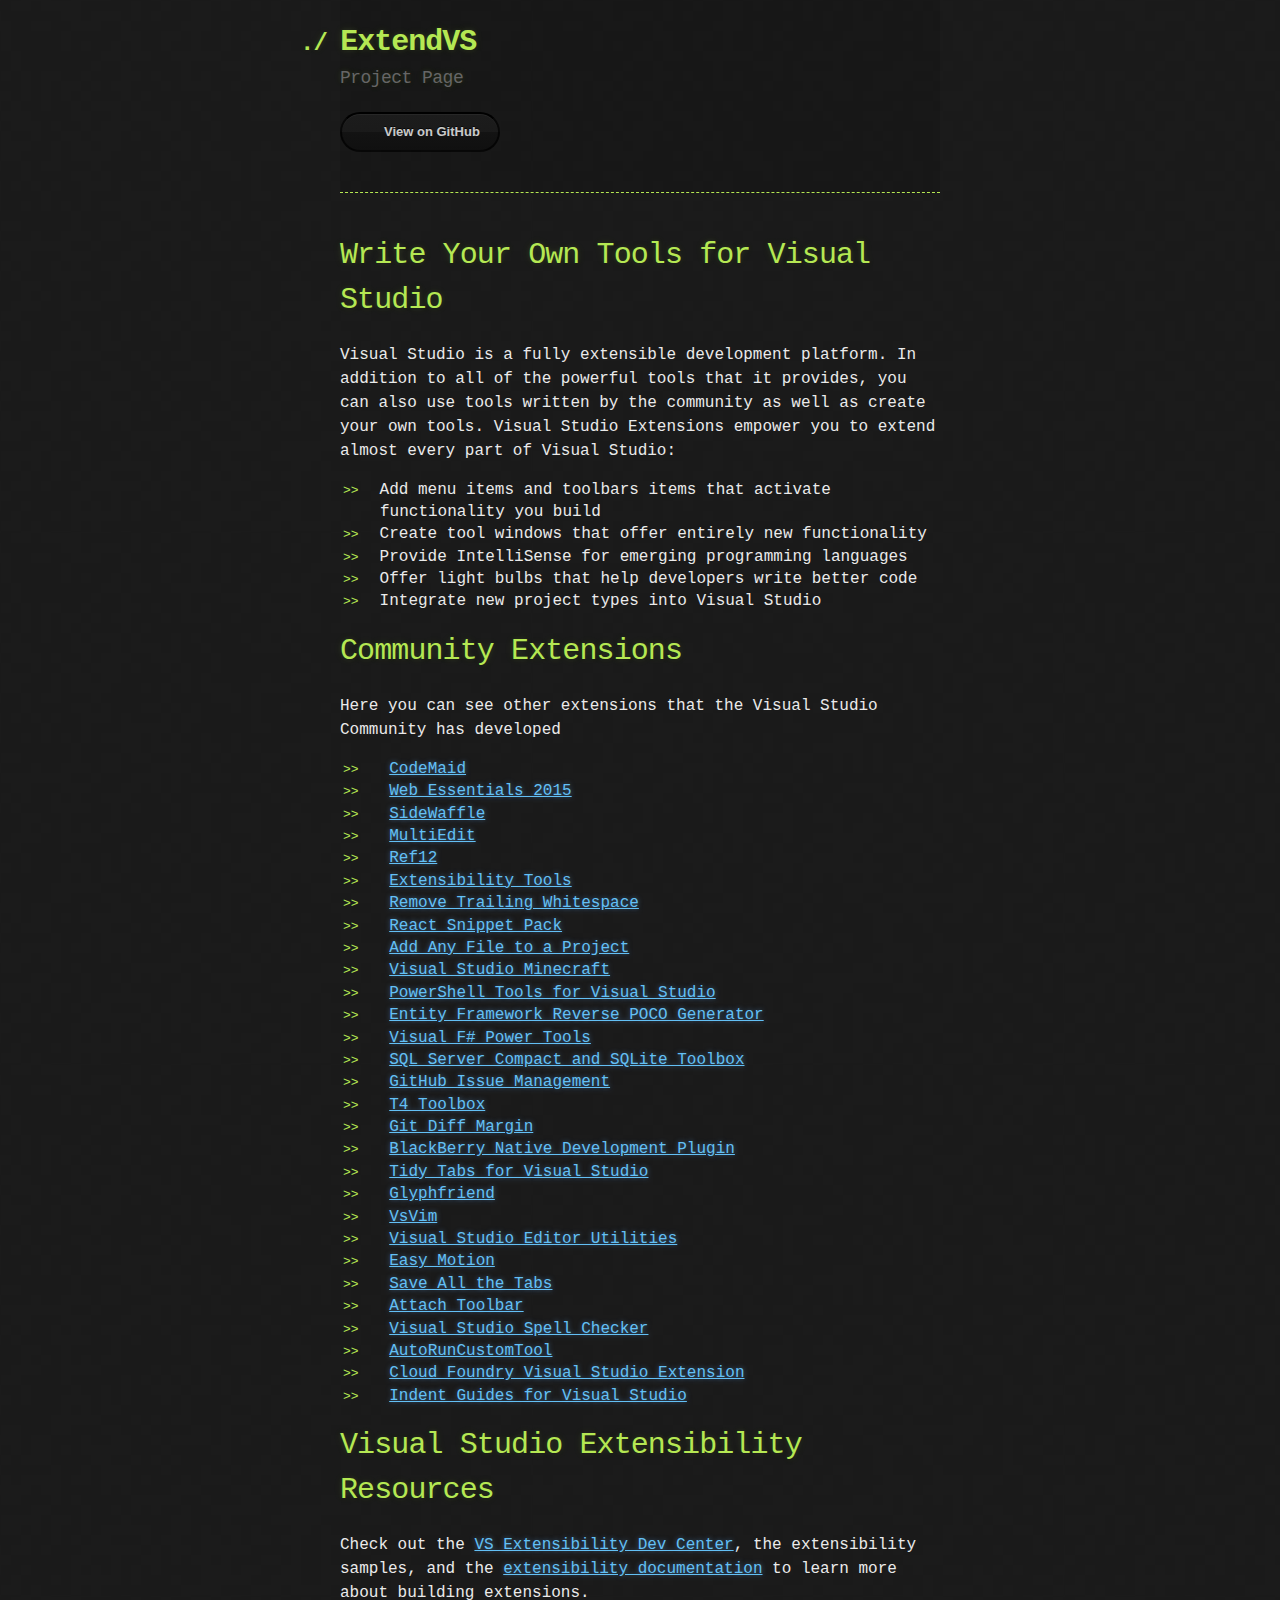
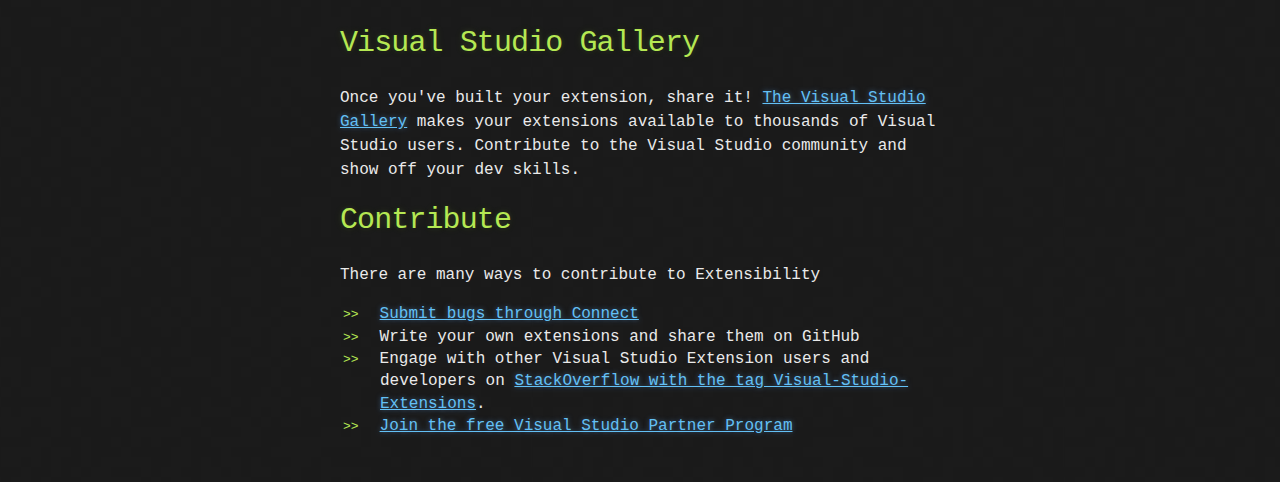
<file: index_old.html>
﻿<!DOCTYPE html>
<html>
  <head>
    <meta charset='utf-8'>
    <meta http-equiv="X-UA-Compatible" content="chrome=1">

    <link rel="stylesheet" type="text/css" href="stylesheets/stylesheet.css" media="screen">
    <link rel="stylesheet" type="text/css" href="stylesheets/pygment_trac.css" media="screen">    

    <title>ExtendVS by Microsoft</title>
  </head>

<body>
    <div class="topband"></div>
    <div class="container">
        <header>

            <h1>ExtendVS</h1>
            <h2>Project Page</h2>

            <section id="downloads">
                <a href="https://github.com/Microsoft/extendvs" class="btn"><span class="icon"></span>View on GitHub</a>
            </section>
            <div id="hangcloud"></div>
    </header>

    <section id="main_content">
        <div id="lpanel">
            <h1>
                <a id="write-your-own-tools-for-visual-studio" class="anchor" href="#write-your-own-tools-for-visual-studio" aria-hidden="true"><span class="octicon octicon-link"></span></a>Write Your Own Tools for Visual Studio
            </h1>

            <p>Visual Studio is a fully extensible development platform. In addition to all of the powerful tools that it provides, you can also use tools written by the community as well as create your own tools. Visual Studio Extensions empower you to extend almost every part of Visual Studio:</p>

            <ul>
                <li>Add menu items and toolbars items that activate functionality you build</li>
                <li>Create tool windows that offer entirely new functionality</li>
                <li>Provide IntelliSense for emerging programming languages</li>
                <li>Offer light bulbs that help developers write better code</li>
                <li>Integrate new project types into Visual Studio</li>
            </ul>

			<h1>
                <a id="check-out-extensions-from-the-community" class="anchor" href="#check-out-extensions-from-the-community" aria-hidden="true"><span class="octicon octicon-link"></span></a>Community Extensions
            </h1>

            <p>Here you can see other extensions that the Visual Studio Community has developed</p>

            <ul id="CommunityExtensionList">
                <li>
                    <a href="https://github.com/codecadwallader/codemaid">CodeMaid</a>
                </li>
                <li>
                    <a href="https://github.com/madskristensen/WebEssentials2015">Web Essentials 2015</a>
                </li>
                <li>
                    <a href="https://github.com/ligershark/side-waffle">SideWaffle</a>
                </li>
                <li>
                    <a href="https://github.com/AlaShiban/MultiEdit">MultiEdit</a>
                </li>
                <li>
                    <a href="https://github.com/SLaks/Ref12">Ref12</a>
                </li>
                <li>
                    <a href="https://github.com/madskristensen/ExtensibilityTools">Extensibility Tools</a>
                </li>
                <li>
                    <a href="https://github.com/madskristensen/TrailingWhitespace">Remove Trailing Whitespace</a>
                </li>
                <li>
                    <a href="https://github.com/madskristensen/ReactSnippetPack">React Snippet Pack</a>
                </li>
                <li>
                    <a href="https://github.com/madskristensen/AddAnyFile">Add Any File to a Project</a>
                </li>
                <li>
                    <a href="https://github.com/microsoft/vsminecraft">Visual Studio Minecraft</a>
                </li>
                <li>
                    <a href="https://github.com/adamdriscoll/poshtools">PowerShell Tools for Visual Studio</a>
                </li>
                <li>
                    <a href="https://efreversepoco.codeplex.com/">Entity Framework Reverse POCO Generator</a>
                </li>
                <li>
                    <a href="https://github.com/fsprojects/VisualFSharpPowerTools">Visual F# Power Tools</a>
                </li>
                <li>
                    <a href="https://sqlcetoolbox.codeplex.com/">SQL Server Compact and SQLite Toolbox</a>
                </li>
                <li>
                    <a href="https://github.com/rprouse/GitHubExtension">GitHub Issue Management</a>
                </li>
                <li>
                    <a href="https://github.com/olegsych/t4toolbox">T4 Toolbox</a>
                </li>
                <li>
                    <a href="https://github.com/laurentkempe/GitDiffMargin">Git Diff Margin</a>
                </li>
                <li>
                    <a href="https://github.com/phofman/vs-plugin">BlackBerry Native Development Plugin</a>
                </li>
                <li>
                    <a href="https://github.com/davemckeown/tidytabs-visualstudio">Tidy Tabs for Visual Studio</a>
                </li>
                <li>
                    <a href="https://github.com/Rionmonster/Glyphfriend">Glyphfriend</a>
                </li>
                <li>
                    <a href="https://github.com/jaredpar/VsVim">VsVim</a>
                </li>
                <li>
                    <a href="https://github.com/jaredpar/EditorUtils">Visual Studio Editor Utilities</a>
                </li>
                <li>
                    <a href="https://github.com/jaredpar/EasyMotion">Easy Motion</a>
                </li>
                <li>
                    <a href="https://github.com/eamodio/SaveAllTheTabs">Save All the Tabs</a>
                </li>
                <li>
                    <a href="https://github.com/fareloz/AttachToolbar">Attach Toolbar</a>
                </li>
                <li>
                    <a href="https://github.com/ewsoftware/vsspellchecker">Visual Studio Spell Checker</a>
                </li>
                <li>
                    <a href="https://github.com/thomaslevesque/AutoRunCustomTool">AutoRunCustomTool</a>
                </li>
                <li>
                    <a href="https://github.com/cloudfoundry-incubator/cf-vs-extension">Cloud Foundry Visual Studio Extension</a>
				</li>
				<li>
                    <a href="http://indentguide.codeplex.com/">Indent Guides for Visual Studio</a>
                </li>
            </ul>
			
            
        </div>
        <div id="rpanel">

            <h1>
                <a id="visual-studio-extensibility-resources" class="anchor" href="#visual-studio-extensibility-resources" aria-hidden="true"><span class="octicon octicon-link"></span></a>Visual Studio Extensibility Resources
            </h1>

            <p>Check out the <a href="http://aka.ms/extendvs">VS Extensibility Dev Center</a>, the extensibility samples, and the <a href="https://msdn.microsoft.com/en-us/library/bb166030(v=vs.140).aspx">extensibility documentation</a> to learn more about building extensions.  </p>

            <h1>
                <a id="visual-studio-gallery" class="anchor" href="#visual-studio-gallery" aria-hidden="true"><span class="octicon octicon-link"></span></a>Visual Studio Gallery
            </h1>

            <p>Once you've built your extension, share it! <a href="https://visualstudiogallery.msdn.microsoft.com/">The Visual Studio Gallery</a> makes your extensions available to thousands of Visual Studio users. Contribute to the Visual Studio community and show off your dev skills.</p>

            <h1>
                <a id="contribute" class="anchor" href="#contribute" aria-hidden="true"><span class="octicon octicon-link"></span></a>Contribute
            </h1>

            <p>There are many ways to contribute to Extensibility</p>

            <ul>
                <li><a href="https://connect.microsoft.com/visualstudio">Submit bugs through Connect</a></li>
                <li>Write your own extensions and share them on GitHub</li>
                <li>Engage with other Visual Studio Extension users and developers on <a href="http://stackoverflow.com/questions/tagged/visual-studio-extensions">StackOverflow with the tag Visual-Studio-Extensions</a>. </li>
                <li><a href="http://www.vsipprogram.com">Join the free Visual Studio Partner Program</a></li>
            </ul>
        </div>
    </section>
    </div>
	<script type="text/javascript">
    var varAutoFirePV = 1;
    var varClickTracking = 1;
    var varCustomerTracking = 1;
    var Route = "51581";
    document.write("<script type='text/javascript' src='" + (window.location.protocol) + "//c.microsoft.com/ms.js'" + "'><\/script>");
</script>​
</body>
</html>
</file>
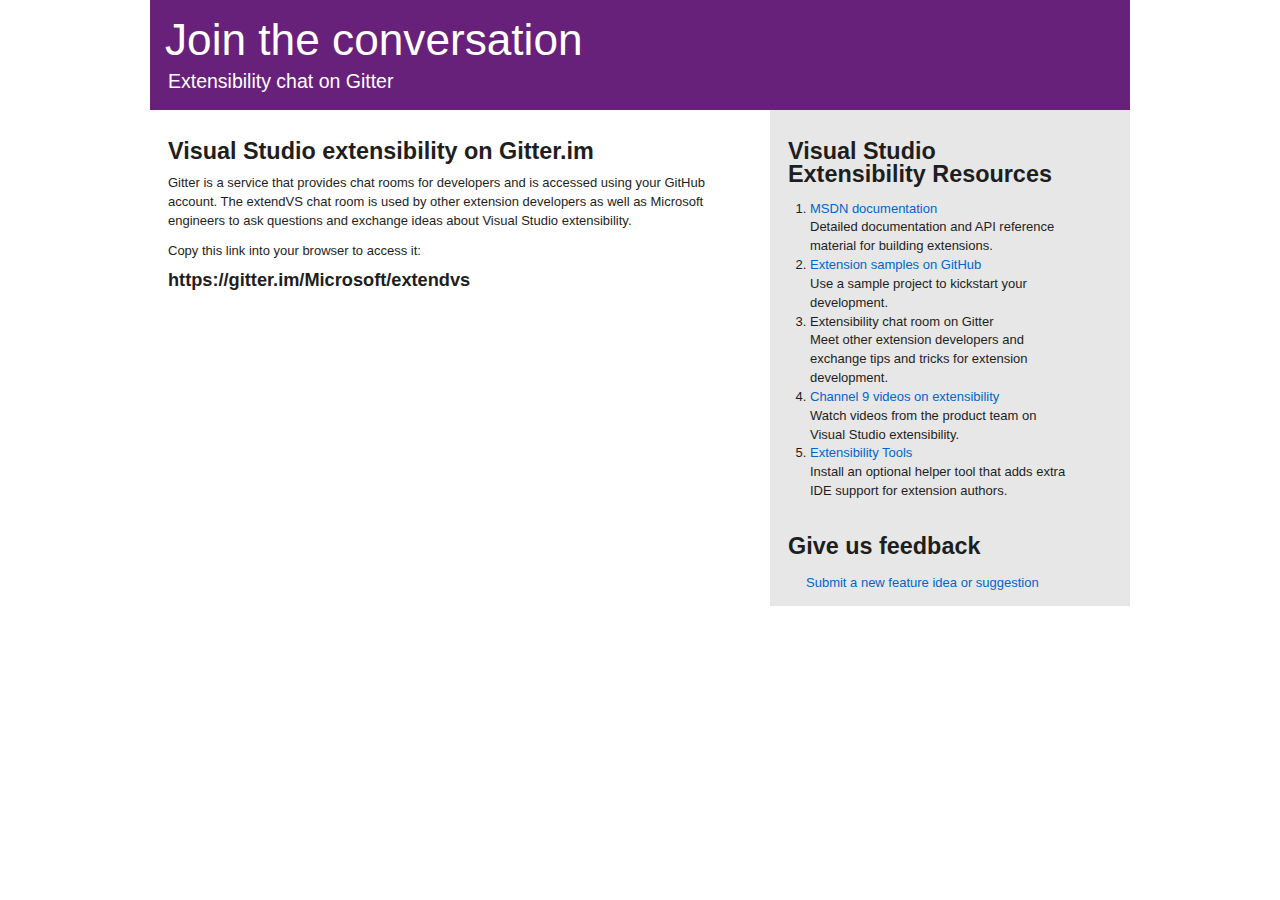
<file: misc/gitter_intro.html>
﻿<!DOCTYPE html>
<html>
  <head>
    <meta charset='utf-8'>

    <link rel="stylesheet" type="text/css" href="stylesheet.css" media="screen">

    <title>Extensibility chat on Gitter</title>
  </head>

<body>
    <div class="container">
        <div id="header">
            <h1>Join the conversation</h1>
            <h2>Extensibility chat on Gitter</h2>
        </div>

    <div id="main_content">
        <div id="lpanel">


            <h1>Visual Studio extensibility on Gitter.im</h1><p>
Gitter is a service that provides chat rooms for developers and is accessed using your GitHub account. The extendVS chat room is used by other extension developers as well as Microsoft engineers to ask questions and exchange ideas about Visual Studio extensibility.
</p>
<p>Copy this link into your browser to access it:
</p>
            <h2>https://gitter.im/Microsoft/extendvs</h2>
            
          

        </div>
         <div id="rpanel">
                <div>
                    <h1>Visual Studio Extensibility Resources</h1>

                    <ol>
                        <li><a target="_blank" href="http://aka.ms/o5gv1m">MSDN documentation</a><br />Detailed documentation and API reference material for building extensions.</li>
                        <li><a target="_blank" href="http://aka.ms/pauhge">Extension samples on GitHub</a><br />Use a sample project to kickstart your development.</li>
                        <li><span id="selected">Extensibility chat room on Gitter</span><br />Meet other extension developers and exchange tips and tricks for extension development.</li>
                        <li><a target="_blank" href="http://aka.ms/spn6s4">Channel 9 videos on extensibility</a><br />Watch videos from the product team on Visual Studio extensibility.</li>
                        <li><a target="_blank" href="http://aka.ms/ui0qn6">Extensibility Tools</a><br />Install an optional helper tool that adds extra IDE support for extension authors.</li>
                    </ol>
                    <h1>Give us feedback</h1>
                    <ul>
                        <li><a target="_blank" href="http://aka.ms/uonulm">Submit a new feature idea or suggestion</a></li>
                    </ul>
                </div>
            </div>
    </div>
    </div>
</body>
</html>
</file>
<file: stylesheets/stylesheet.css>
body {
  margin: 0;
  padding: 0;
  background: #151515 url("../images/bkg.png") 0 0;
  color: #eaeaea;
  font: 16px;
  line-height: 1.5;
  font-family: Monaco, "Bitstream Vera Sans Mono", "Lucida Console", Terminal, monospace;
}

/* General & 'Reset' Stuff */

.container {
  width: 90%;
  max-width: 600px;
  margin: 0 auto;
}

section {
  display: block;
  margin: 0 0 20px 0;
}

h1, h2, h3, h4, h5, h6 {
  margin: 0 0 20px;
}

li {
  line-height: 1.4 ;
}

/* Header, <header>
   header   - container
   h1       - project name
   h2       - project description
*/

header {
  background: rgba(0, 0, 0, 0.1);
  width: 100%;
  border-bottom: 1px dashed #b5e853;
  padding: 20px 0;
  margin: 0 0 40px 0;
}

header h1 {
  font-size: 30px;
  line-height: 1.5;
  margin: 0 0 0 -40px;
  font-weight: bold;
  font-family: Monaco, "Bitstream Vera Sans Mono", "Lucida Console", Terminal, monospace;
  color: #b5e853;
  text-shadow: 0 1px 1px rgba(0, 0, 0, 0.1),
               0 0 5px rgba(181, 232, 83, 0.1),
               0 0 10px rgba(181, 232, 83, 0.1);
  letter-spacing: -1px;
  -webkit-font-smoothing: antialiased;
}

header h1:before {
  content: "./ ";
  font-size: 24px;
}

header h2 {
  font-size: 18px;
  font-weight: 300;
  color: #666;
}

#downloads .btn {
  display: inline-block;
  text-align: center;
  margin: 0;
}

/* Main Content
*/

#main_content {
  width: 100%;
  -webkit-font-smoothing: antialiased;
}
section img {
  max-width: 100%
}

h1, h2, h3, h4, h5, h6 {
  font-weight: normal;
  font-family: Monaco, "Bitstream Vera Sans Mono", "Lucida Console", Terminal, monospace;
  color: #b5e853;
  letter-spacing: -0.03em;
  text-shadow: 0 1px 1px rgba(0, 0, 0, 0.1),
               0 0 5px rgba(181, 232, 83, 0.1),
               0 0 10px rgba(181, 232, 83, 0.1);
}

#main_content h1 {
  font-size: 30px;
}

#main_content h2 {
  font-size: 24px;
}

#main_content h3 {
  font-size: 18px;
}

#main_content h4 {
  font-size: 14px;
}

#main_content h5 {
  font-size: 12px;
  text-transform: uppercase;
  margin: 0 0 5px 0;
}

#main_content h6 {
  font-size: 12px;
  text-transform: uppercase;
  color: #999;
  margin: 0 0 5px 0;
}

dt {
  font-style: italic;
  font-weight: bold;
}

ul li {
  list-style: none;
}

ul li:before {
  content: ">>";
  font-family: Monaco, "Bitstream Vera Sans Mono", "Lucida Console", Terminal, monospace;
  font-size: 13px;
  color: #b5e853;
  margin-left: -37px;
  margin-right: 21px;
  line-height: 16px;
}

blockquote {
  color: #aaa;
  padding-left: 10px;
  border-left: 1px dotted #666;
}

pre {
  background: rgba(0, 0, 0, 0.9);
  border: 1px solid rgba(255, 255, 255, 0.15);
  padding: 10px;
  font-size: 14px;
  color: #b5e853;
  border-radius: 2px;
  -moz-border-radius: 2px;
  -webkit-border-radius: 2px;
  text-wrap: normal;
  overflow: auto;
  overflow-y: hidden;
}

table {
  width: 100%;
  margin: 0 0 20px 0;
}

th {
  text-align: left;
  border-bottom: 1px dashed #b5e853;
  padding: 5px 10px;
}

td {
  padding: 5px 10px;
}

hr {
  height: 0;
  border: 0;
  border-bottom: 1px dashed #b5e853;
  color: #b5e853;
}

/* Buttons
*/

.btn {
  display: inline-block;
  background: -webkit-linear-gradient(top, rgba(40, 40, 40, 0.3), rgba(35, 35, 35, 0.3) 50%, rgba(10, 10, 10, 0.3) 50%, rgba(0, 0, 0, 0.3));
  padding: 8px 18px;
  border-radius: 50px;
  border: 2px solid rgba(0, 0, 0, 0.7);
  border-bottom: 2px solid rgba(0, 0, 0, 0.7);
  border-top: 2px solid rgba(0, 0, 0, 1);
  color: rgba(255, 255, 255, 0.8);
  font-family: Helvetica, Arial, sans-serif;
  font-weight: bold;
  font-size: 13px;
  text-decoration: none;
  text-shadow: 0 -1px 0 rgba(0, 0, 0, 0.75);
  box-shadow: inset 0 1px 0 rgba(255, 255, 255, 0.05);
}

.btn:hover {
  background: -webkit-linear-gradient(top, rgba(40, 40, 40, 0.6), rgba(35, 35, 35, 0.6) 50%, rgba(10, 10, 10, 0.8) 50%, rgba(0, 0, 0, 0.8));
}

.btn .icon {
  display: inline-block;
  width: 16px;
  height: 16px;
  margin: 1px 8px 0 0;
  float: left;
}

.btn-github .icon {
  opacity: 0.6;
  background: url("../images/blacktocat.png") 0 0 no-repeat;
}

/* Links
   a, a:hover, a:visited
*/

a {
  color: #63c0f5;
  text-shadow: 0 0 5px rgba(104, 182, 255, 0.5);
}

/* Clearfix */

.cf:before, .cf:after {
  content:"";
  display:table;
}

.cf:after {
  clear:both;
}

.cf {
  zoom:1;
}
</file>
<file: stylesheets/pygment_trac.css>
.highlight .c { color: #999988; font-style: italic } /* Comment */
.highlight .err { color: #a61717; background-color: #e3d2d2 } /* Error */
.highlight .k { font-weight: bold } /* Keyword */
.highlight .o { font-weight: bold } /* Operator */
.highlight .cm { color: #999988; font-style: italic } /* Comment.Multiline */
.highlight .cp { color: #999999; font-weight: bold } /* Comment.Preproc */
.highlight .c1 { color: #999988; font-style: italic } /* Comment.Single */
.highlight .cs { color: #999999; font-weight: bold; font-style: italic } /* Comment.Special */
.highlight .gd { color: #000000; background-color: #ffdddd } /* Generic.Deleted */
.highlight .gd .x { color: #000000; background-color: #ffaaaa } /* Generic.Deleted.Specific */
.highlight .ge { font-style: italic } /* Generic.Emph */
.highlight .gr { color: #aa0000 } /* Generic.Error */
.highlight .gh { color: #999999 } /* Generic.Heading */
.highlight .gi { color: #000000; background-color: #ddffdd } /* Generic.Inserted */
.highlight .gi .x { color: #000000; background-color: #aaffaa } /* Generic.Inserted.Specific */
.highlight .go { color: #888888 } /* Generic.Output */
.highlight .gp { color: #555555 } /* Generic.Prompt */
.highlight .gs { font-weight: bold } /* Generic.Strong */
.highlight .gu { color: #800080; font-weight: bold; } /* Generic.Subheading */
.highlight .gt { color: #aa0000 } /* Generic.Traceback */
.highlight .kc { font-weight: bold } /* Keyword.Constant */
.highlight .kd { font-weight: bold } /* Keyword.Declaration */
.highlight .kn { font-weight: bold } /* Keyword.Namespace */
.highlight .kp { font-weight: bold } /* Keyword.Pseudo */
.highlight .kr { font-weight: bold } /* Keyword.Reserved */
.highlight .kt { color: #445588; font-weight: bold } /* Keyword.Type */
.highlight .m { color: #009999 } /* Literal.Number */
.highlight .s { color: #d14 } /* Literal.String */
.highlight .na { color: #008080 } /* Name.Attribute */
.highlight .nb { color: #0086B3 } /* Name.Builtin */
.highlight .nc { color: #445588; font-weight: bold } /* Name.Class */
.highlight .no { color: #008080 } /* Name.Constant */
.highlight .ni { color: #800080 } /* Name.Entity */
.highlight .ne { color: #990000; font-weight: bold } /* Name.Exception */
.highlight .nf { color: #990000; font-weight: bold } /* Name.Function */
.highlight .nn { color: #555555 } /* Name.Namespace */
.highlight .nt { color: #CBDFFF } /* Name.Tag */
.highlight .nv { color: #008080 } /* Name.Variable */
.highlight .ow { font-weight: bold } /* Operator.Word */
.highlight .w { color: #bbbbbb } /* Text.Whitespace */
.highlight .mf { color: #009999 } /* Literal.Number.Float */
.highlight .mh { color: #009999 } /* Literal.Number.Hex */
.highlight .mi { color: #009999 } /* Literal.Number.Integer */
.highlight .mo { color: #009999 } /* Literal.Number.Oct */
.highlight .sb { color: #d14 } /* Literal.String.Backtick */
.highlight .sc { color: #d14 } /* Literal.String.Char */
.highlight .sd { color: #d14 } /* Literal.String.Doc */
.highlight .s2 { color: #d14 } /* Literal.String.Double */
.highlight .se { color: #d14 } /* Literal.String.Escape */
.highlight .sh { color: #d14 } /* Literal.String.Heredoc */
.highlight .si { color: #d14 } /* Literal.String.Interpol */
.highlight .sx { color: #d14 } /* Literal.String.Other */
.highlight .sr { color: #009926 } /* Literal.String.Regex */
.highlight .s1 { color: #d14 } /* Literal.String.Single */
.highlight .ss { color: #990073 } /* Literal.String.Symbol */
.highlight .bp { color: #999999 } /* Name.Builtin.Pseudo */
.highlight .vc { color: #008080 } /* Name.Variable.Class */
.highlight .vg { color: #008080 } /* Name.Variable.Global */
.highlight .vi { color: #008080 } /* Name.Variable.Instance */
.highlight .il { color: #009999 } /* Literal.Number.Integer.Long */

.type-csharp .highlight .k { color: #0000FF }
.type-csharp .highlight .kt { color: #0000FF }
.type-csharp .highlight .nf { color: #000000; font-weight: normal }
.type-csharp .highlight .nc { color: #2B91AF }
.type-csharp .highlight .nn { color: #000000 }
.type-csharp .highlight .s { color: #A31515 }
.type-csharp .highlight .sc { color: #A31515 }
</file>
<file: misc/stylesheet.css>
body {
  margin: 0;
  padding: 0;
  border: 0;
  color: #1E1E1E;
  font-size: 13px;
  font-family: "Segoe UI", Helvetica, Arial, sans-serif;
  line-height: 1.45;
  word-wrap: break-word;
}

/* General & 'Reset' Stuff */


.container {
  width: 980px;
  margin: 0 auto;
}

section {
  display: block;
  margin: 0;
}

h1, h2, h3, h4, h5, h6 {
  margin: 0;
}

/* Header, <header>
   header   - container
   h1       - project name
   h2       - project description
*/

#header {
  color: #FFF;
  background: #68217a;
  position:relative;
}
#hangcloud {
    width: 190px;
    height: 160px;
    background: url("../images/bannerart03.png");
    position: absolute;
    top: 0;
    right: -30px;
}
h1, h2 {
  font-family: "Segoe UI Light", "Segoe UI", Helvetica, Arial, sans-serif;
  line-height: 1;
  margin: 0 18px;;
  padding: 0;
}
#header h1 {
  font-size: 3.4em;
  padding-top: 18px;
  font-weight: normal;
  margin-left: 15px;
}

#header h2 {
  font-size: 1.5em;
  margin-top: 10px;
  padding-bottom: 18px;
  font-weight: normal;
}


#main_content {
  width: 100%;
  display: flex;
  flex-direction: row;
}


h1, h2, h3, h4, h5, h6 {
  font-weight: bolder;
}

#main_content h1 {
  font-size: 1.8em;
  margin-top: 34px;
}

    #main_content h1:first-child {
        margin-top: 30px;
    }

#main_content h2 {
  font-size: 1.4em;
  font-weight: bold;
}
p, ul {
    margin: 11px 18px;
}

#main_content a {
    color: #06C;
    text-decoration: none;
}
ul {
        margin-top: 13px;
    margin-left: 18px;
    padding-left: 0;
}
    ul li {
        margin-left: 18px;
        padding-left: 0;
    }
#lpanel {
    width: 620px;
    float: left;
}
#rpanel ul {
    list-style-type: none;
    width: 300px;
}
    #rpanel ul li {
        line-height: 1.8em;
    }
#rpanel {
    background: #e7e7e7;
    width: 360px;
        float: right;
}

#rpanel div {
  width: 300px;
}
</file>
